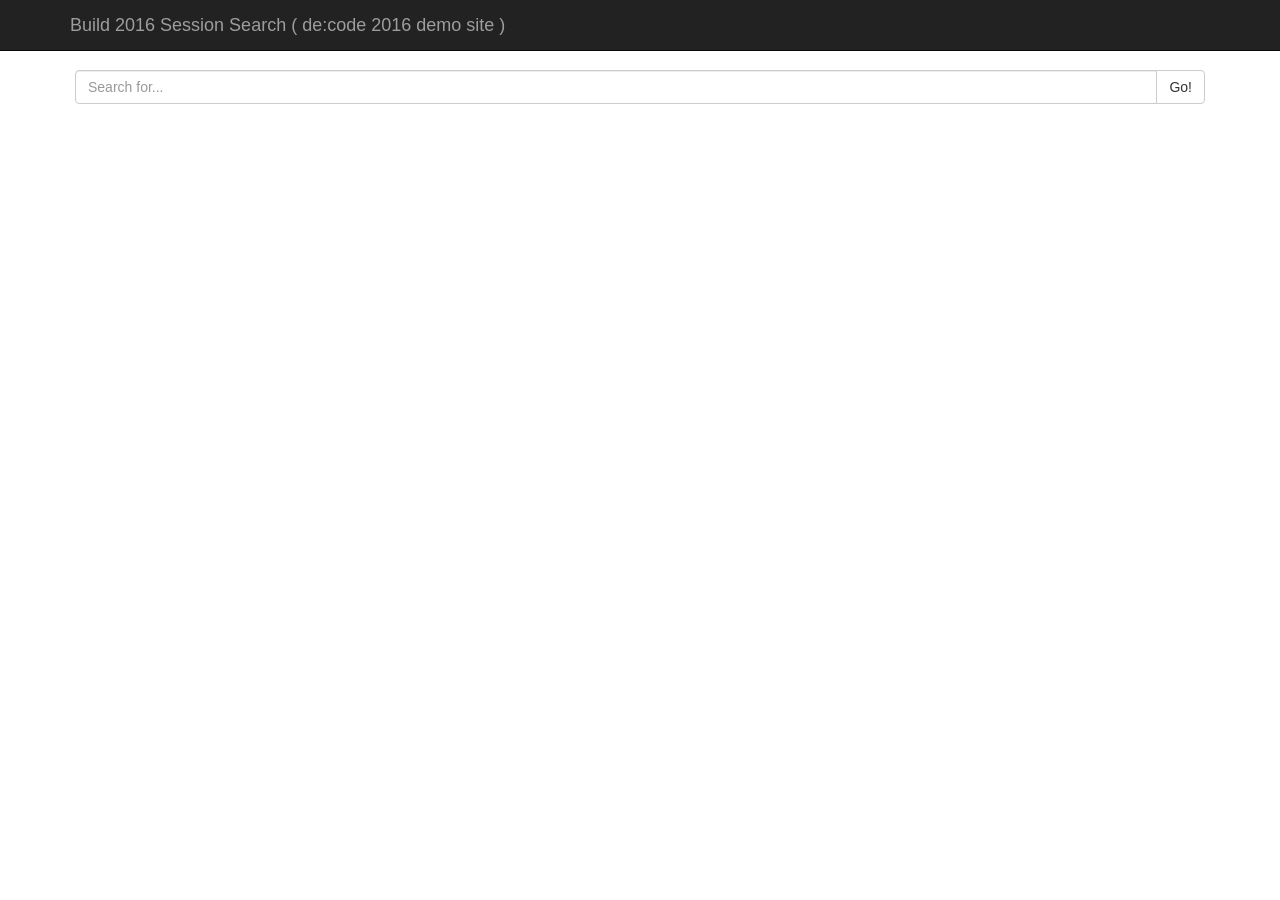
<file: buildsearch/webapps/index.html>
<!DOCTYPE html>
<html lang="en">
  <head>
    <meta charset="utf-8">
    <meta http-equiv="X-UA-Compatible" content="IE=edge">
    <meta name="viewport" content="width=device-width, initial-scale=1">
    <!-- The above 3 meta tags *must* come first in the head; any other head content must come *after* these tags -->
    <meta name="description" content="">
    <meta name="author" content="">
    <link rel="icon" href="favicon.ico">

    <title>Build 2016 Session Search ( de:code 2016 demo site )</title>

    <!-- Bootstrap core CSS -->
    <link href="dist/css/bootstrap.min.css" rel="stylesheet">
    <link href="dist/css/typeahead.css" rel="stylesheet">
    <!-- Custom styles for this template -->
    <link href="design.css" rel="stylesheet">
  </head>

  <body onLoad="execSearch();">

    <nav class="navbar navbar-inverse navbar-fixed-top">
      <div class="container">
        <div class="navbar-header">
          <a class="navbar-brand" href="#">Build 2016 Session Search ( de:code 2016 demo site )</a>
        </div>
      </div>
    </nav>

    <div class="container">

		<div class="row">
			<div class="input-group" style="padding:20px;"> 
				  <input type="text" class="form-control" placeholder="Search for..." id="q"  onkeydown = "if (event.keyCode == 13) execSearch();" >
				  <span class="input-group-btn">
					<button class="btn btn-default" type="button" onclick="execSearch();">Go!</button>
				  </span>
                  
			</div><!-- /input-group -->
		</div>
		<div class="row">
			<div id="mediaContainer"></div>
		</div>
    </div><!-- /.container -->

    <!-- Bootstrap core JavaScript
    ================================================== -->
    <!-- Placed at the end of the document so the pages load faster -->
    <script src="https://ajax.googleapis.com/ajax/libs/jquery/1.11.3/jquery.min.js"></script>
    <script src="dist/js/bootstrap.min.js"></script>
    <!--Tiwtter Typeahead lib -->
    <script src="dist/js/typeahead.bundle.min.js"></script>
	<script src="search.js"></script>
  </body>
</html>
</file>
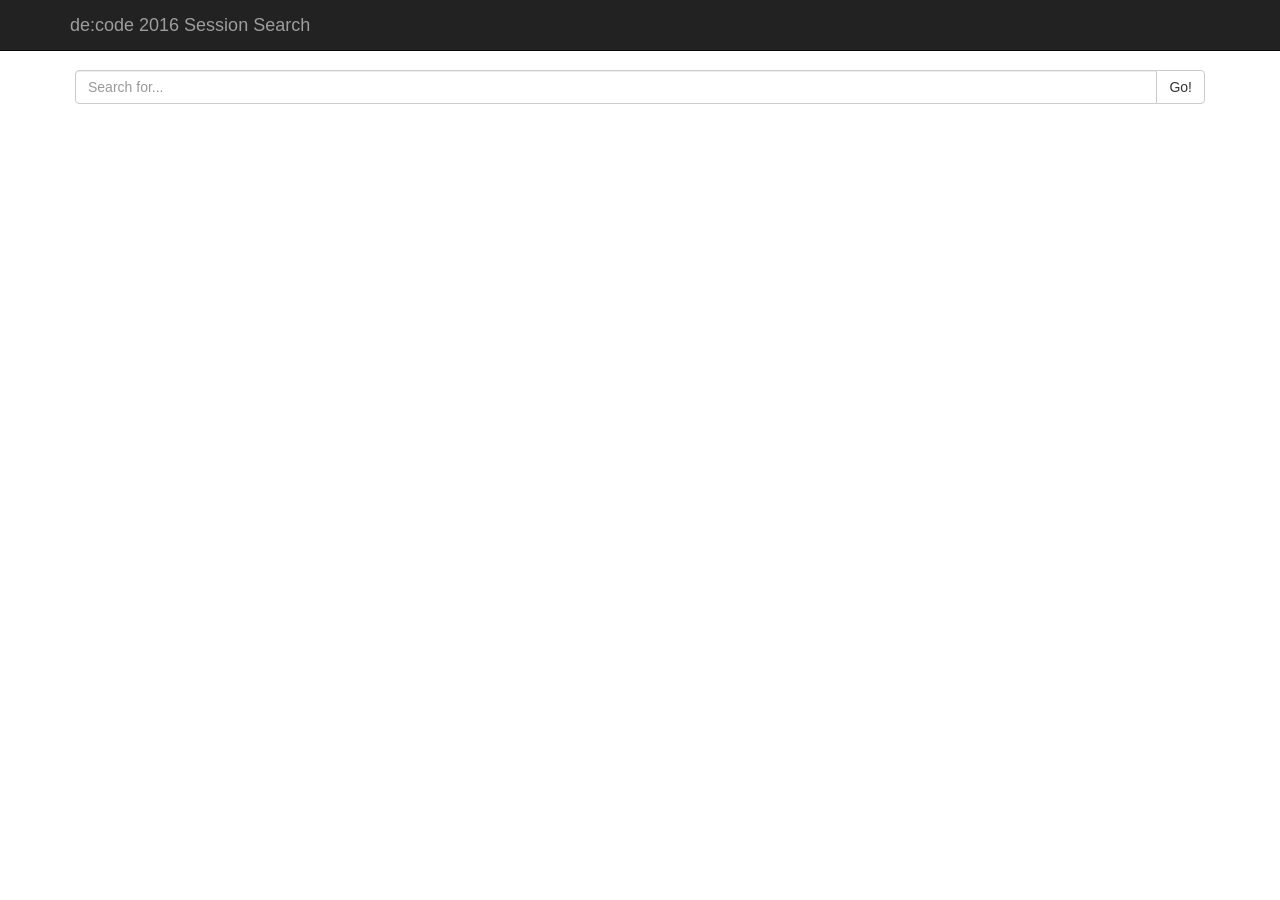
<file: decodesearch/webapps/index.html>
<!DOCTYPE html>
<html lang="en">
  <head>
    <meta charset="utf-8">
    <meta http-equiv="X-UA-Compatible" content="IE=edge">
    <meta name="viewport" content="width=device-width, initial-scale=1">
    <meta name="description" content="">
    <meta name="author" content="">
    <link rel="icon" href="../favicon.ico">

    <title>de:code 2016 Session Search</title>

    <!-- Bootstrap core CSS -->
    <link href="dist/css/bootstrap.min.css" rel="stylesheet">
    <link href="dist/css/typeahead.css" rel="stylesheet">
    <!-- Custom styles for this template -->
    <link href="design.css" rel="stylesheet">
  </head>

  <body onLoad="execSearch();">

    <nav class="navbar navbar-inverse navbar-fixed-top">
      <div class="container">
        <div class="navbar-header">
          <a class="navbar-brand" href="#">de:code 2016 Session Search</a>
        </div>
      </div>
    </nav>

    <div class="container">

		<div class="row">
			<div class="input-group" style="padding:20px;"> 
				  <input type="text" class="form-control" placeholder="Search for..." id="q"  onkeydown = "if (event.keyCode == 13) execSearch();" >
				  <span class="input-group-btn">
					<button class="btn btn-default" type="button" onclick="execSearch();">Go!</button>
				  </span>
                  
			</div><!-- /input-group -->
		</div>
		<div class="row">
			<div id="mediaContainer"></div>
		</div>
    </div><!-- /.container -->

	<!-- Modal -->
	<div id="myModal" class="modal fade" role="dialog">
	  <div class="modal-dialog">

		<!-- Modal content-->
		<div class="modal-content">
		  <div class="modal-header">
			<button type="button" class="close" data-dismiss="modal">&times;</button>
			<h4 class="modal-title" id="modal-title"></h4>
             <p class="modal-description" id="modal-description"></p>
             <p class="modal-track" id="modal-track"></p>
		  </div>
          <div class="modal-body">
            <H4>このセッションを選択した人は他にも次のセッションに興味を持っています</H4>
            <div id="recDiv">
            </div>
          </div>
		  <div class="modal-footer">
			<button type="button" class="btn btn-default" data-dismiss="modal">Close</button>
		  </div>
		</div>

	  </div>
	</div>

    <!-- Bootstrap core JavaScript
    ================================================== -->
    <!-- Placed at the end of the document so the pages load faster -->
    <script src="https://ajax.googleapis.com/ajax/libs/jquery/1.11.3/jquery.min.js"></script>
    <script src="dist/js/bootstrap.min.js"></script>
    <!--Tiwtter Typeahead lib -->
    <script src="dist/js/typeahead.bundle.min.js"></script>
	<script src="search.js"></script>
  </body>
</html>
</file>
<file: buildsearch/webapps/design.css>
body {
  padding-top: 50px;
}
.starter-template {
  padding: 40px 15px;
  text-align: center;
}
</file>
<file: decodesearch/webapps/design.css>
body {
  padding-top: 50px;
}
.starter-template {
  padding: 40px 15px;
  text-align: center;
}
</file>
<file: buildsearch/webapps/dist/css/typeahead.css>
/*
 * typehead.js-bootstrap3.less
 * @version 0.2.3
 * https://github.com/hyspace/typeahead.js-bootstrap3.less
 *
 * Licensed under the MIT license:
 * http://www.opensource.org/licenses/MIT
 */
.has-warning .twitter-typeahead .tt-input,
.has-warning .twitter-typeahead .tt-hint {
  border-color: #8a6d3b;
  -webkit-box-shadow: inset 0 1px 1px rgba(0, 0, 0, 0.075);
  box-shadow: inset 0 1px 1px rgba(0, 0, 0, 0.075);
}
.has-warning .twitter-typeahead .tt-input:focus,
.has-warning .twitter-typeahead .tt-hint:focus {
  border-color: #66512c;
  -webkit-box-shadow: inset 0 1px 1px rgba(0, 0, 0, 0.075), 0 0 6px #c0a16b;
  box-shadow: inset 0 1px 1px rgba(0, 0, 0, 0.075), 0 0 6px #c0a16b;
}
.has-error .twitter-typeahead .tt-input,
.has-error .twitter-typeahead .tt-hint {
  border-color: #a94442;
  -webkit-box-shadow: inset 0 1px 1px rgba(0, 0, 0, 0.075);
  box-shadow: inset 0 1px 1px rgba(0, 0, 0, 0.075);
}
.has-error .twitter-typeahead .tt-input:focus,
.has-error .twitter-typeahead .tt-hint:focus {
  border-color: #843534;
  -webkit-box-shadow: inset 0 1px 1px rgba(0, 0, 0, 0.075), 0 0 6px #ce8483;
  box-shadow: inset 0 1px 1px rgba(0, 0, 0, 0.075), 0 0 6px #ce8483;
}
.has-success .twitter-typeahead .tt-input,
.has-success .twitter-typeahead .tt-hint {
  border-color: #3c763d;
  -webkit-box-shadow: inset 0 1px 1px rgba(0, 0, 0, 0.075);
  box-shadow: inset 0 1px 1px rgba(0, 0, 0, 0.075);
}
.has-success .twitter-typeahead .tt-input:focus,
.has-success .twitter-typeahead .tt-hint:focus {
  border-color: #2b542c;
  -webkit-box-shadow: inset 0 1px 1px rgba(0, 0, 0, 0.075), 0 0 6px #67b168;
  box-shadow: inset 0 1px 1px rgba(0, 0, 0, 0.075), 0 0 6px #67b168;
}
.input-group .twitter-typeahead:first-child .tt-input,
.input-group .twitter-typeahead:first-child .tt-hint {
  border-bottom-left-radius: 4px;
  border-top-left-radius: 4px;
  width: 100%;
}
.input-group .twitter-typeahead:last-child .tt-input,
.input-group .twitter-typeahead:last-child .tt-hint {
  border-bottom-right-radius: 4px;
  border-top-right-radius: 4px;
  width: 100%;
}
.input-group.input-group-sm .twitter-typeahead .tt-input,
.input-group.input-group-sm .twitter-typeahead .tt-hint {
  height: 30px;
  padding: 5px 10px;
  font-size: 12px;
  line-height: 1.5;
  border-radius: 3px;
}
select.input-group.input-group-sm .twitter-typeahead .tt-input,
select.input-group.input-group-sm .twitter-typeahead .tt-hint {
  height: 30px;
  line-height: 30px;
}
textarea.input-group.input-group-sm .twitter-typeahead .tt-input,
textarea.input-group.input-group-sm .twitter-typeahead .tt-hint,
select[multiple].input-group.input-group-sm .twitter-typeahead .tt-input,
select[multiple].input-group.input-group-sm .twitter-typeahead .tt-hint {
  height: auto;
}
.input-group.input-group-sm .twitter-typeahead:not(:first-child):not(:last-child) .tt-input,
.input-group.input-group-sm .twitter-typeahead:not(:first-child):not(:last-child) .tt-hint {
  border-radius: 0;
}
.input-group.input-group-sm .twitter-typeahead:first-child .tt-input,
.input-group.input-group-sm .twitter-typeahead:first-child .tt-hint {
  border-bottom-left-radius: 3px;
  border-top-left-radius: 3px;
  border-bottom-right-radius: 0;
  border-top-right-radius: 0;
}
.input-group.input-group-sm .twitter-typeahead:last-child .tt-input,
.input-group.input-group-sm .twitter-typeahead:last-child .tt-hint {
  border-bottom-left-radius: 0;
  border-top-left-radius: 0;
  border-bottom-right-radius: 3px;
  border-top-right-radius: 3px;
}
.input-group.input-group-lg .twitter-typeahead .tt-input,
.input-group.input-group-lg .twitter-typeahead .tt-hint {
  height: 46px;
  padding: 10px 16px;
  font-size: 18px;
  line-height: 1.33;
  border-radius: 6px;
}
select.input-group.input-group-lg .twitter-typeahead .tt-input,
select.input-group.input-group-lg .twitter-typeahead .tt-hint {
  height: 46px;
  line-height: 46px;
}
textarea.input-group.input-group-lg .twitter-typeahead .tt-input,
textarea.input-group.input-group-lg .twitter-typeahead .tt-hint,
select[multiple].input-group.input-group-lg .twitter-typeahead .tt-input,
select[multiple].input-group.input-group-lg .twitter-typeahead .tt-hint {
  height: auto;
}
.input-group.input-group-lg .twitter-typeahead:not(:first-child):not(:last-child) .tt-input,
.input-group.input-group-lg .twitter-typeahead:not(:first-child):not(:last-child) .tt-hint {
  border-radius: 0;
}
.input-group.input-group-lg .twitter-typeahead:first-child .tt-input,
.input-group.input-group-lg .twitter-typeahead:first-child .tt-hint {
  border-bottom-left-radius: 6px;
  border-top-left-radius: 6px;
  border-bottom-right-radius: 0;
  border-top-right-radius: 0;
}
.input-group.input-group-lg .twitter-typeahead:last-child .tt-input,
.input-group.input-group-lg .twitter-typeahead:last-child .tt-hint {
  border-bottom-left-radius: 0;
  border-top-left-radius: 0;
  border-bottom-right-radius: 6px;
  border-top-right-radius: 6px;
}
.twitter-typeahead {
  width: 100%;
  float: left;
}
.input-group .twitter-typeahead {
  display: table-cell !important;
}
.twitter-typeahead .tt-hint {
  color: #999999;
}
.twitter-typeahead .tt-input {
  z-index: 2;
}
.twitter-typeahead .tt-input[disabled],
.twitter-typeahead .tt-input[readonly],
fieldset[disabled] .twitter-typeahead .tt-input {
  cursor: not-allowed;
  background-color: #eeeeee !important;
}
.tt-dropdown-menu,
.tt-menu {
  position: absolute;
  top: 100%;
  left: 0;
  z-index: 1000;
  min-width: 160px;
  width: 100%;
  padding: 5px 0;
  margin: 2px 0 0;
  list-style: none;
  font-size: 14px;
  background-color: #ffffff;
  border: 1px solid #cccccc;
  border: 1px solid rgba(0, 0, 0, 0.15);
  border-radius: 4px;
  -webkit-box-shadow: 0 6px 12px rgba(0, 0, 0, 0.175);
  box-shadow: 0 6px 12px rgba(0, 0, 0, 0.175);
  background-clip: padding-box;
  *border-right-width: 2px;
  *border-bottom-width: 2px;
}
.tt-dropdown-menu .tt-suggestion,
.tt-menu .tt-suggestion {
  display: block;
  padding: 3px 20px;
  clear: both;
  font-weight: normal;
  line-height: 1.42857143;
  color: #333333;
}
.tt-dropdown-menu .tt-suggestion.tt-cursor,
.tt-menu .tt-suggestion.tt-cursor,
.tt-dropdown-menu .tt-suggestion:hover,
.tt-menu .tt-suggestion:hover {
  cursor: pointer;
  text-decoration: none;
  outline: 0;
  background-color: #f5f5f5;
  color: #262626;
}
.tt-dropdown-menu .tt-suggestion.tt-cursor a,
.tt-menu .tt-suggestion.tt-cursor a,
.tt-dropdown-menu .tt-suggestion:hover a,
.tt-menu .tt-suggestion:hover a {
  color: #262626;
}
.tt-dropdown-menu .tt-suggestion p,
.tt-menu .tt-suggestion p {
  margin: 0;
}
</file>
<file: decodesearch/webapps/dist/css/typeahead.css>
/*
 * typehead.js-bootstrap3.less
 * @version 0.2.3
 * https://github.com/hyspace/typeahead.js-bootstrap3.less
 *
 * Licensed under the MIT license:
 * http://www.opensource.org/licenses/MIT
 */
.has-warning .twitter-typeahead .tt-input,
.has-warning .twitter-typeahead .tt-hint {
  border-color: #8a6d3b;
  -webkit-box-shadow: inset 0 1px 1px rgba(0, 0, 0, 0.075);
  box-shadow: inset 0 1px 1px rgba(0, 0, 0, 0.075);
}
.has-warning .twitter-typeahead .tt-input:focus,
.has-warning .twitter-typeahead .tt-hint:focus {
  border-color: #66512c;
  -webkit-box-shadow: inset 0 1px 1px rgba(0, 0, 0, 0.075), 0 0 6px #c0a16b;
  box-shadow: inset 0 1px 1px rgba(0, 0, 0, 0.075), 0 0 6px #c0a16b;
}
.has-error .twitter-typeahead .tt-input,
.has-error .twitter-typeahead .tt-hint {
  border-color: #a94442;
  -webkit-box-shadow: inset 0 1px 1px rgba(0, 0, 0, 0.075);
  box-shadow: inset 0 1px 1px rgba(0, 0, 0, 0.075);
}
.has-error .twitter-typeahead .tt-input:focus,
.has-error .twitter-typeahead .tt-hint:focus {
  border-color: #843534;
  -webkit-box-shadow: inset 0 1px 1px rgba(0, 0, 0, 0.075), 0 0 6px #ce8483;
  box-shadow: inset 0 1px 1px rgba(0, 0, 0, 0.075), 0 0 6px #ce8483;
}
.has-success .twitter-typeahead .tt-input,
.has-success .twitter-typeahead .tt-hint {
  border-color: #3c763d;
  -webkit-box-shadow: inset 0 1px 1px rgba(0, 0, 0, 0.075);
  box-shadow: inset 0 1px 1px rgba(0, 0, 0, 0.075);
}
.has-success .twitter-typeahead .tt-input:focus,
.has-success .twitter-typeahead .tt-hint:focus {
  border-color: #2b542c;
  -webkit-box-shadow: inset 0 1px 1px rgba(0, 0, 0, 0.075), 0 0 6px #67b168;
  box-shadow: inset 0 1px 1px rgba(0, 0, 0, 0.075), 0 0 6px #67b168;
}
.input-group .twitter-typeahead:first-child .tt-input,
.input-group .twitter-typeahead:first-child .tt-hint {
  border-bottom-left-radius: 4px;
  border-top-left-radius: 4px;
  width: 100%;
}
.input-group .twitter-typeahead:last-child .tt-input,
.input-group .twitter-typeahead:last-child .tt-hint {
  border-bottom-right-radius: 4px;
  border-top-right-radius: 4px;
  width: 100%;
}
.input-group.input-group-sm .twitter-typeahead .tt-input,
.input-group.input-group-sm .twitter-typeahead .tt-hint {
  height: 30px;
  padding: 5px 10px;
  font-size: 12px;
  line-height: 1.5;
  border-radius: 3px;
}
select.input-group.input-group-sm .twitter-typeahead .tt-input,
select.input-group.input-group-sm .twitter-typeahead .tt-hint {
  height: 30px;
  line-height: 30px;
}
textarea.input-group.input-group-sm .twitter-typeahead .tt-input,
textarea.input-group.input-group-sm .twitter-typeahead .tt-hint,
select[multiple].input-group.input-group-sm .twitter-typeahead .tt-input,
select[multiple].input-group.input-group-sm .twitter-typeahead .tt-hint {
  height: auto;
}
.input-group.input-group-sm .twitter-typeahead:not(:first-child):not(:last-child) .tt-input,
.input-group.input-group-sm .twitter-typeahead:not(:first-child):not(:last-child) .tt-hint {
  border-radius: 0;
}
.input-group.input-group-sm .twitter-typeahead:first-child .tt-input,
.input-group.input-group-sm .twitter-typeahead:first-child .tt-hint {
  border-bottom-left-radius: 3px;
  border-top-left-radius: 3px;
  border-bottom-right-radius: 0;
  border-top-right-radius: 0;
}
.input-group.input-group-sm .twitter-typeahead:last-child .tt-input,
.input-group.input-group-sm .twitter-typeahead:last-child .tt-hint {
  border-bottom-left-radius: 0;
  border-top-left-radius: 0;
  border-bottom-right-radius: 3px;
  border-top-right-radius: 3px;
}
.input-group.input-group-lg .twitter-typeahead .tt-input,
.input-group.input-group-lg .twitter-typeahead .tt-hint {
  height: 46px;
  padding: 10px 16px;
  font-size: 18px;
  line-height: 1.33;
  border-radius: 6px;
}
select.input-group.input-group-lg .twitter-typeahead .tt-input,
select.input-group.input-group-lg .twitter-typeahead .tt-hint {
  height: 46px;
  line-height: 46px;
}
textarea.input-group.input-group-lg .twitter-typeahead .tt-input,
textarea.input-group.input-group-lg .twitter-typeahead .tt-hint,
select[multiple].input-group.input-group-lg .twitter-typeahead .tt-input,
select[multiple].input-group.input-group-lg .twitter-typeahead .tt-hint {
  height: auto;
}
.input-group.input-group-lg .twitter-typeahead:not(:first-child):not(:last-child) .tt-input,
.input-group.input-group-lg .twitter-typeahead:not(:first-child):not(:last-child) .tt-hint {
  border-radius: 0;
}
.input-group.input-group-lg .twitter-typeahead:first-child .tt-input,
.input-group.input-group-lg .twitter-typeahead:first-child .tt-hint {
  border-bottom-left-radius: 6px;
  border-top-left-radius: 6px;
  border-bottom-right-radius: 0;
  border-top-right-radius: 0;
}
.input-group.input-group-lg .twitter-typeahead:last-child .tt-input,
.input-group.input-group-lg .twitter-typeahead:last-child .tt-hint {
  border-bottom-left-radius: 0;
  border-top-left-radius: 0;
  border-bottom-right-radius: 6px;
  border-top-right-radius: 6px;
}
.twitter-typeahead {
  width: 100%;
  float: left;
}
.input-group .twitter-typeahead {
  display: table-cell !important;
}
.twitter-typeahead .tt-hint {
  color: #999999;
}
.twitter-typeahead .tt-input {
  z-index: 2;
}
.twitter-typeahead .tt-input[disabled],
.twitter-typeahead .tt-input[readonly],
fieldset[disabled] .twitter-typeahead .tt-input {
  cursor: not-allowed;
  background-color: #eeeeee !important;
}
.tt-dropdown-menu,
.tt-menu {
  position: absolute;
  top: 100%;
  left: 0;
  z-index: 1000;
  min-width: 160px;
  width: 100%;
  padding: 5px 0;
  margin: 2px 0 0;
  list-style: none;
  font-size: 14px;
  background-color: #ffffff;
  border: 1px solid #cccccc;
  border: 1px solid rgba(0, 0, 0, 0.15);
  border-radius: 4px;
  -webkit-box-shadow: 0 6px 12px rgba(0, 0, 0, 0.175);
  box-shadow: 0 6px 12px rgba(0, 0, 0, 0.175);
  background-clip: padding-box;
  *border-right-width: 2px;
  *border-bottom-width: 2px;
}
.tt-dropdown-menu .tt-suggestion,
.tt-menu .tt-suggestion {
  display: block;
  padding: 3px 20px;
  clear: both;
  font-weight: normal;
  line-height: 1.42857143;
  color: #333333;
}
.tt-dropdown-menu .tt-suggestion.tt-cursor,
.tt-menu .tt-suggestion.tt-cursor,
.tt-dropdown-menu .tt-suggestion:hover,
.tt-menu .tt-suggestion:hover {
  cursor: pointer;
  text-decoration: none;
  outline: 0;
  background-color: #f5f5f5;
  color: #262626;
}
.tt-dropdown-menu .tt-suggestion.tt-cursor a,
.tt-menu .tt-suggestion.tt-cursor a,
.tt-dropdown-menu .tt-suggestion:hover a,
.tt-menu .tt-suggestion:hover a {
  color: #262626;
}
.tt-dropdown-menu .tt-suggestion p,
.tt-menu .tt-suggestion p {
  margin: 0;
}
</file>
